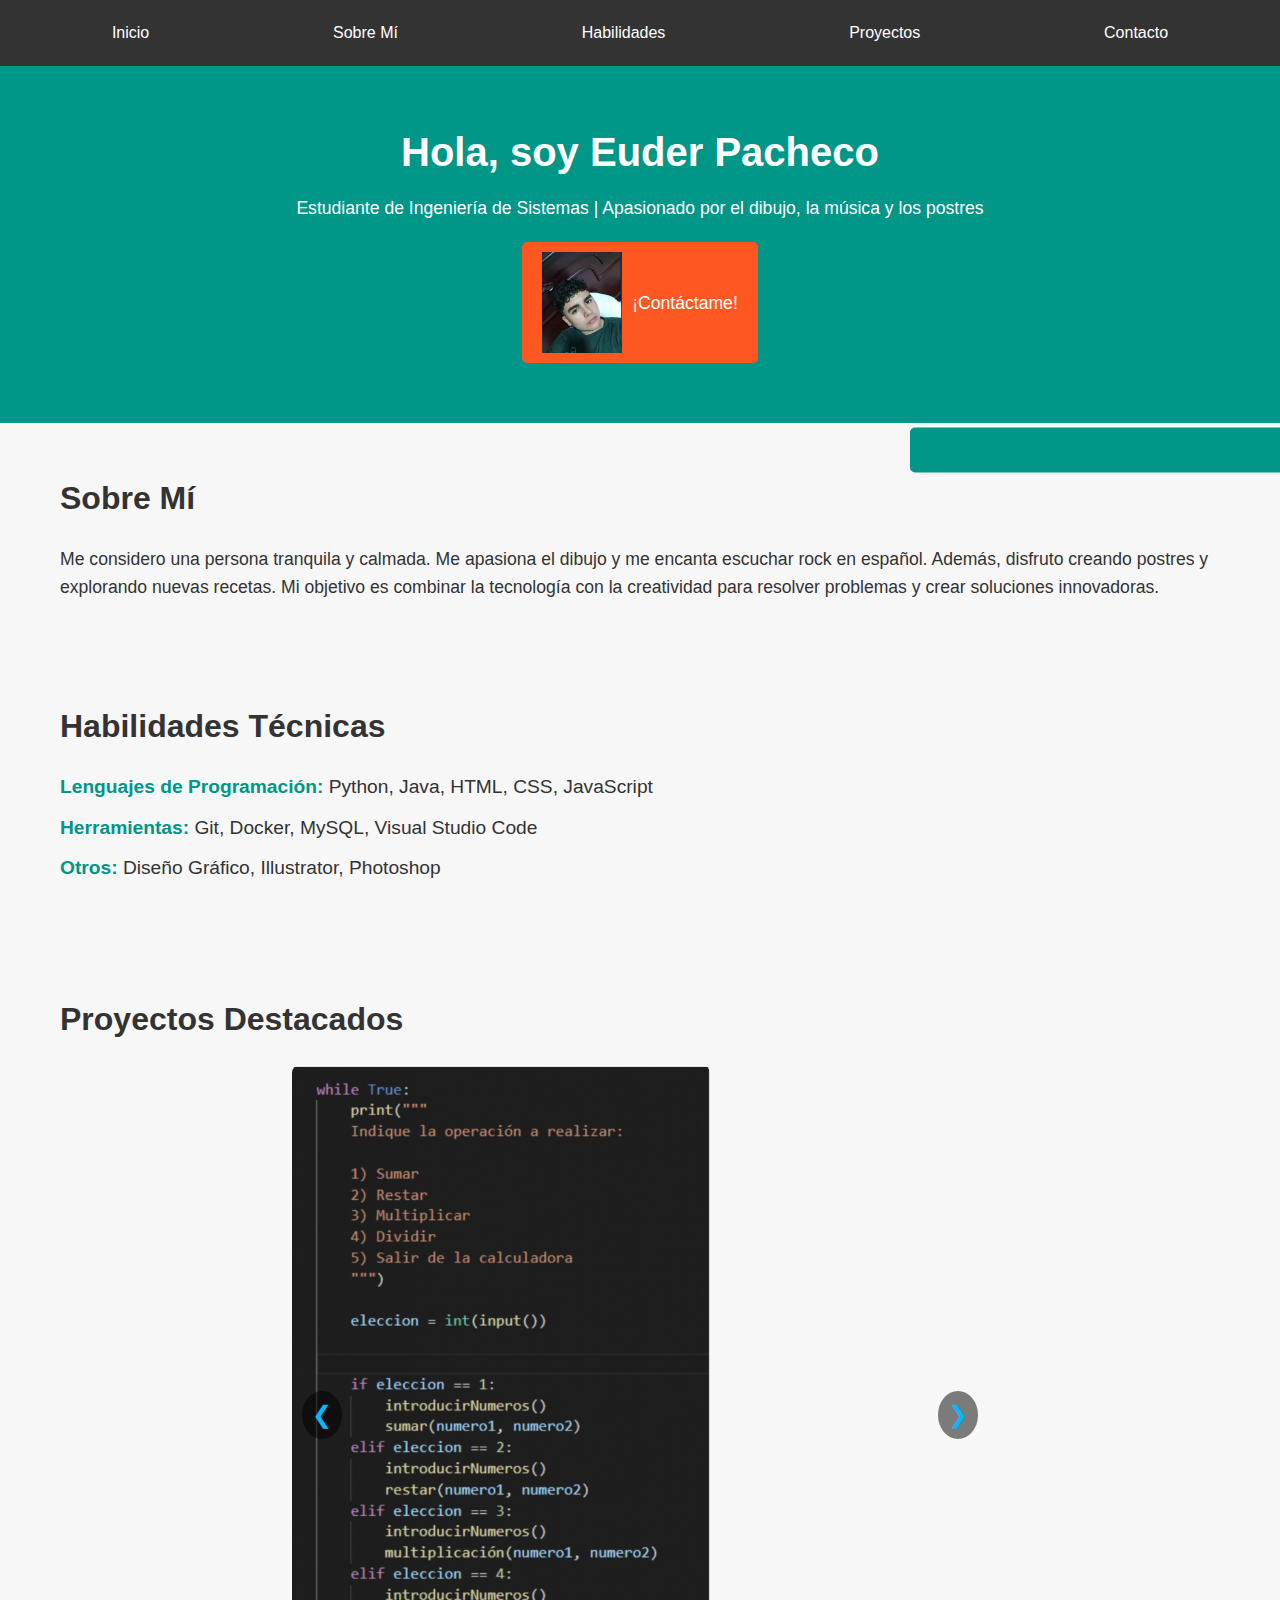
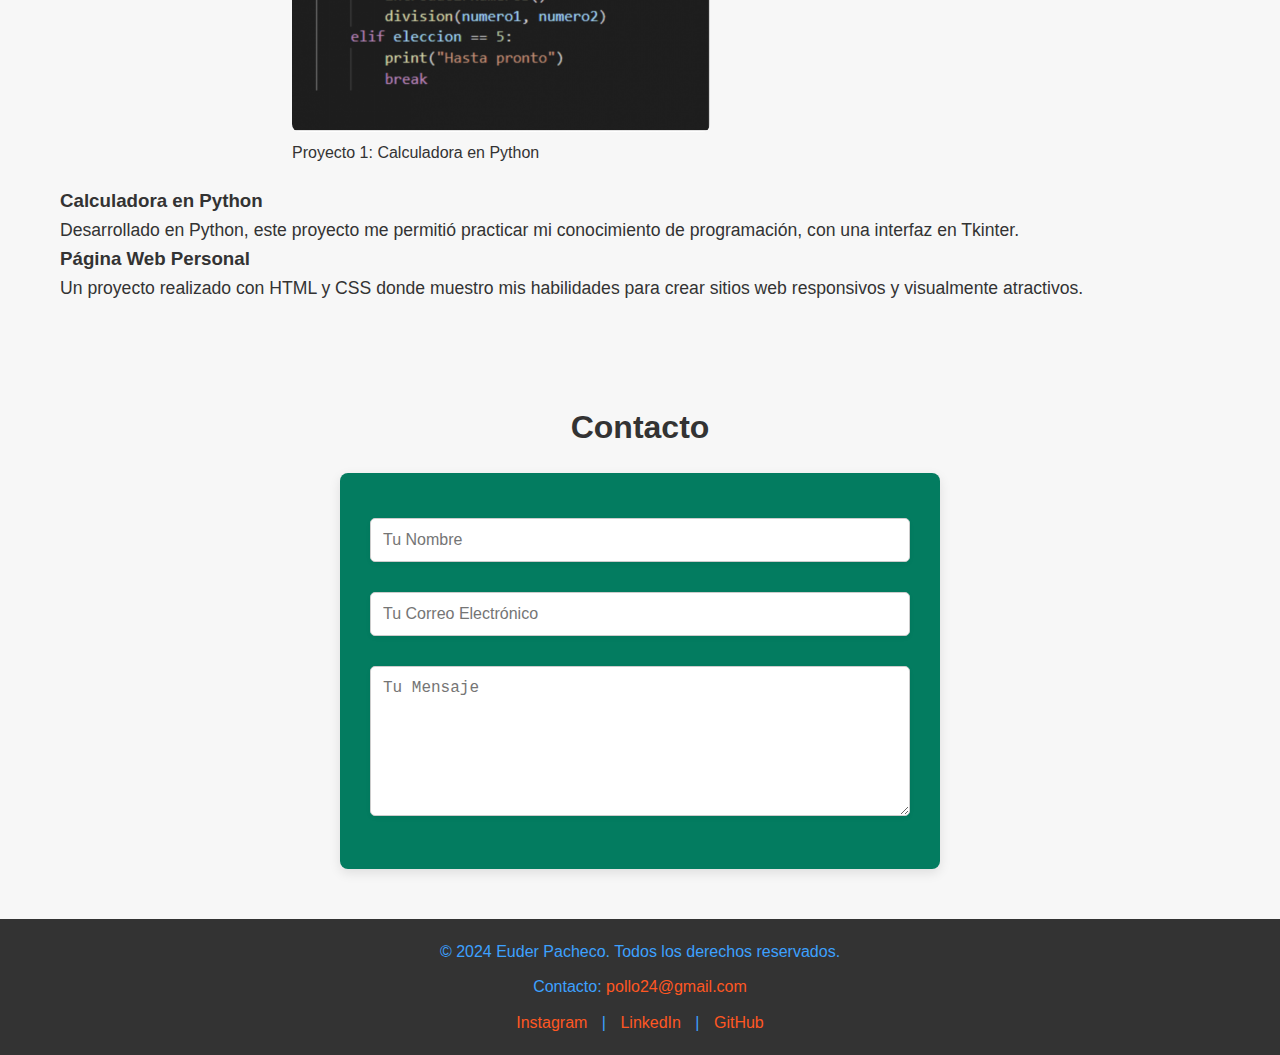
<file: index.html>
<!DOCTYPE html>
<html lang="es">
<head>
    <meta charset="UTF-8">
    <meta name="viewport" content="width=device-width, initial-scale=1.0">
    <title>Mi CV - Euder</title>
    <link rel="stylesheet" href="./src/styles/styles.css">
</head>
<body>

    <!-- Menú de navegación -->
    <nav id="navbar">
        <button class="menu-toggle" id="menu-toggle">
            <span>&#9776;</span> <!-- Ícono del menú hamburguesa -->
        </button>
        <ul id="nav-list">
            <li><a href="#inicio">Inicio</a></li>
            <li><a href="#sobre-mi">Sobre Mí</a></li>
            <li><a href="#habilidades">Habilidades</a></li>
            <li><a href="#proyectos">Proyectos</a></li>
            <li><a href="#contacto">Contacto</a></li>
        </ul>
    </nav>

    <!-- Sección de Introducción -->
    <header id="inicio">
        <h1>Hola, soy Euder Pacheco</h1>
        <p>Estudiante de Ingeniería de Sistemas | Apasionado por el dibujo, la música y los postres</p>
        <a href="#contacto" class="cta-btn">
            <img src="./src/Img/imagen-CTA.jpg" alt="Imagen CTA" class="imagen-CTA"> <!-- Imagen en el CTA -->
            ¡Contáctame!
        </a>
    </header>

    <!-- Sección de Sobre Mí -->
    <section id="sobre-mi" class="section">
        <h2>Sobre Mí</h2>
        <p>Me considero una persona tranquila y calmada. Me apasiona el dibujo y me encanta escuchar rock en español. Además, disfruto creando postres y explorando nuevas recetas. Mi objetivo es combinar la tecnología con la creatividad para resolver problemas y crear soluciones innovadoras.</p>
    </section>

    <!-- Sección de Habilidades -->
    <section id="habilidades" class="section">
        <h2>Habilidades Técnicas</h2>
        <ul>
            <li><strong>Lenguajes de Programación:</strong> Python, Java, HTML, CSS, JavaScript</li>
            <li><strong>Herramientas:</strong> Git, Docker, MySQL, Visual Studio Code</li>
            <li><strong>Otros:</strong> Diseño Gráfico, Illustrator, Photoshop</li>
        </ul>
    </section>

    <!-- Sección de Proyectos -->
    <section id="proyectos" class="section">
        <h2>Proyectos Destacados</h2>
        
        <!-- Carrusel de Imágenes -->
        <section class="carousel-container">
            <article class="carousel">
                <figure class="carousel-slide">
                    <img src="./src/Img/calculadora.jpg" alt="Proyecto 1">
                    <figcaption>Proyecto 1: Calculadora en Python</figcaption>
                </figure>
                <figure class="carousel-slide">
                    <img src="./src/Img/Html.jpg" alt="Proyecto 2">
                    <figcaption>Proyecto 2: Página Web Personal</figcaption>
                </figure>
                
            </article>
            <button class="prev" onclick="moveSlide(-1)">&#10094;</button>
            <button class="next" onclick="moveSlide(1)">&#10095;</button>
        </section>
        
        <article class="proyecto">
            <h3>Calculadora en Python</h3>
            <p>Desarrollado en Python, este proyecto me permitió practicar mi conocimiento de programación, con una interfaz en Tkinter.</p>
        </article>
        <article class="proyecto">
            <h3>Página Web Personal</h3>
            <p>Un proyecto realizado con HTML y CSS donde muestro mis habilidades para crear sitios web responsivos y visualmente atractivos.</p>
        </article>
    </section>

    <!-- Sección de Contacto -->
    <section id="contacto" class="section">
        <h2>Contacto</h2>
        <form action="#" method="POST">
            <input type="text" name="nombre" placeholder="Tu Nombre" required>
            <input type="email" name="email" placeholder="Tu Correo Electrónico" required>
            <textarea name="mensaje" placeholder="Tu Mensaje" required></textarea>
            <button type="submit">Enviar Mensaje</button>
        </form>
    </section>

    <!-- Pie de Página -->
    <footer>
        <p>&copy; 2024 Euder Pacheco. Todos los derechos reservados.</p>
        <p>Contacto: <a href="ejpachecoa@ufpso.edu.co">pollo24@gmail.com</a></p>
        <nav class="social">
            <a href="https://www.instagram.com/e_julian._.08?igsh=dTZ1eWdxZTdieWV2">Instagram</a> | <a href="#">LinkedIn</a> | <a href="https://github.com/Euder1708">GitHub</a>
        </nav>
    </footer>

    <script>
        // Script para activar el carrusel
        let slideIndex = 0;

        function moveSlide(n) {
            showSlides(slideIndex += n);
        }

        function showSlides(n) {
            let slides = document.querySelectorAll('.carousel-slide');
            if (n >= slides.length) {
                slideIndex = 0;
            }
            if (n < 0) {
                slideIndex = slides.length - 1;
            }
            for (let i = 0; i < slides.length; i++) {
                slides[i].style.display = "none";
            }
            slides[slideIndex].style.display = "block";
        }

        showSlides(slideIndex);
    </script>

</body>
</html>
</file>
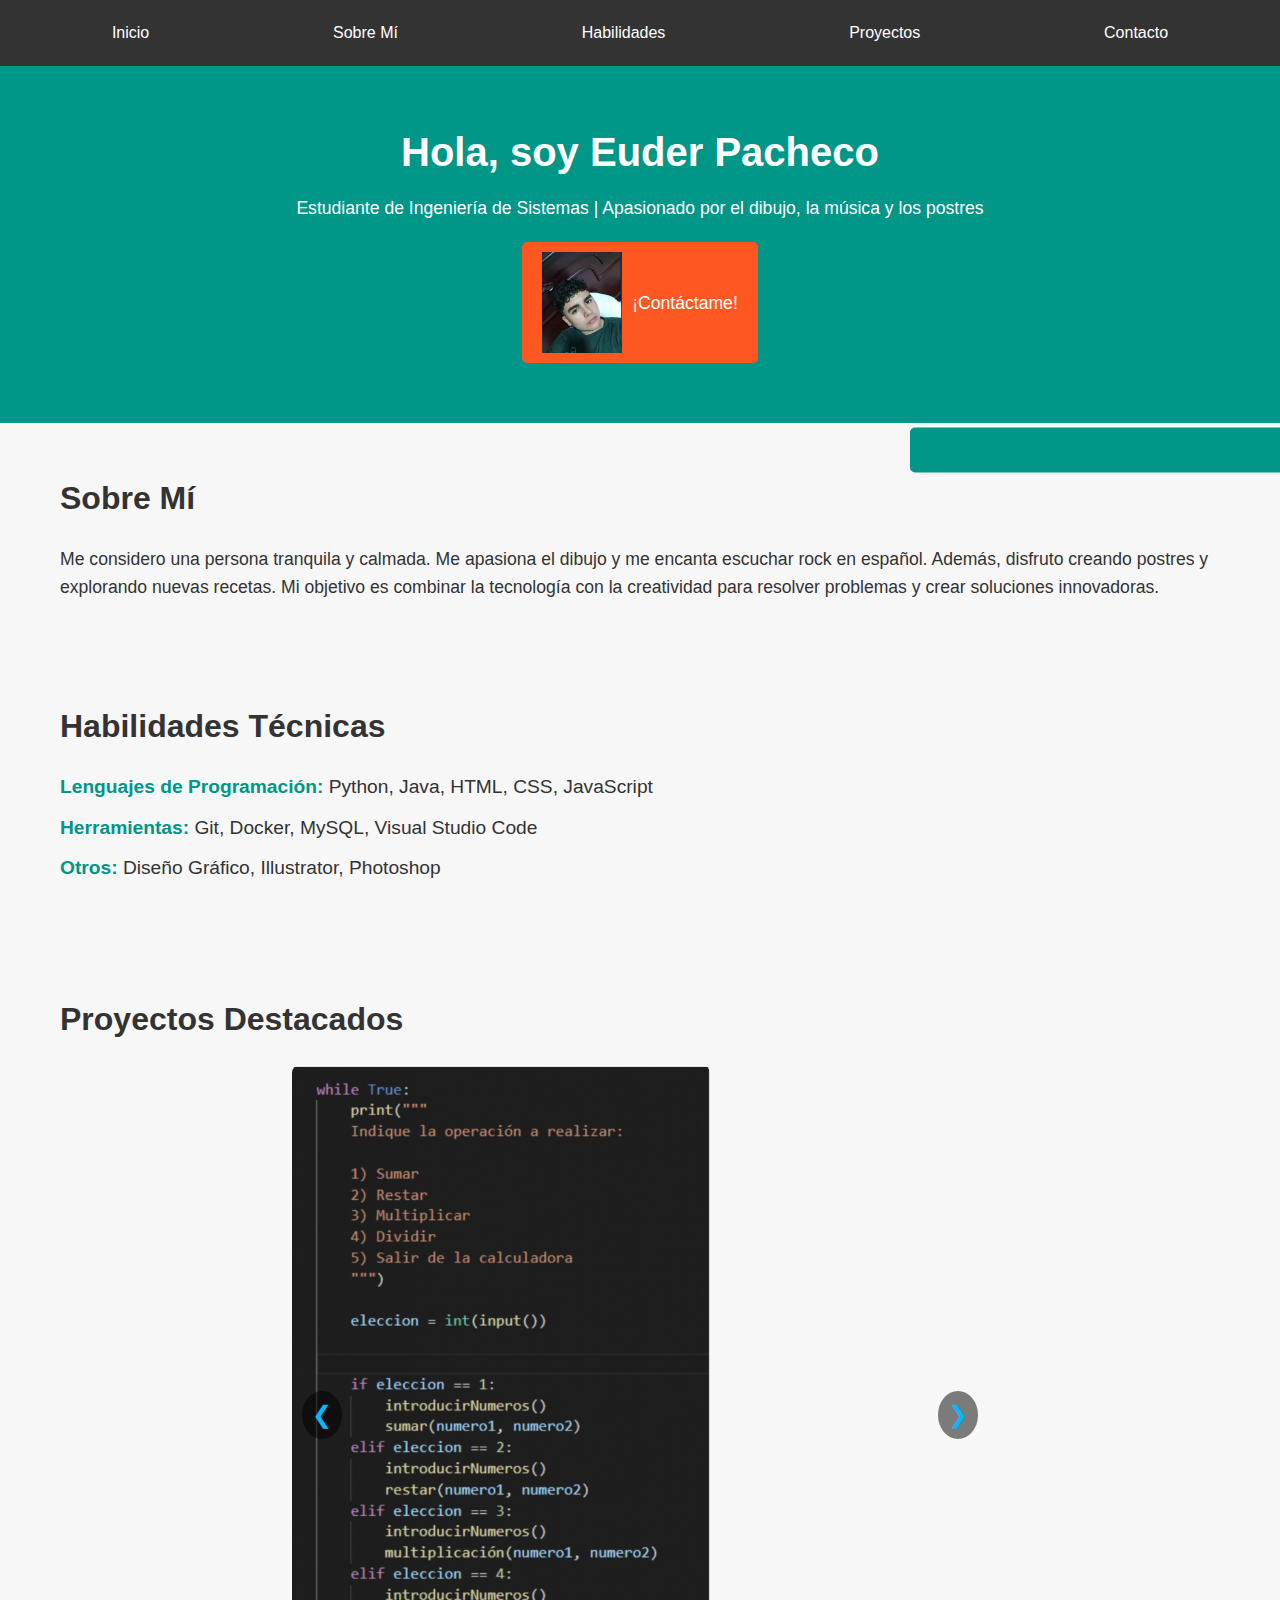
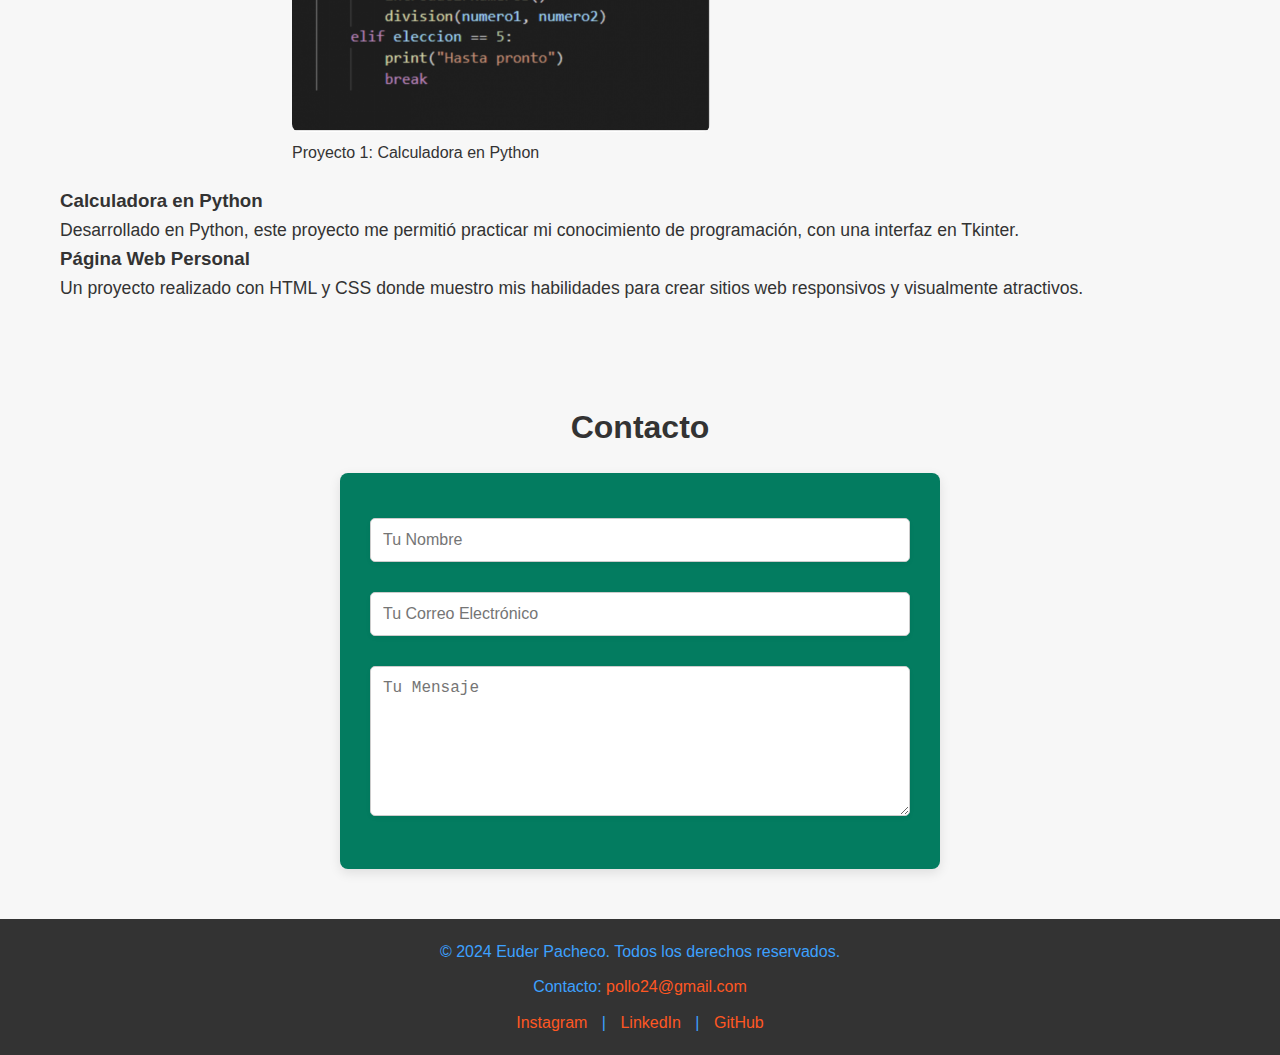
<file: src/index.html>
<!DOCTYPE html>
<html lang="es">
<head>
    <meta charset="UTF-8">
    <meta name="viewport" content="width=device-width, initial-scale=1.0">
    <title>Mi CV - Euder</title>
    <link rel="stylesheet" href="styles/styles.css">
</head>
<body>

    <!-- Menú de navegación -->
    <nav id="navbar">
        <button class="menu-toggle" id="menu-toggle">
            <span>&#9776;</span> <!-- Ícono del menú hamburguesa -->
        </button>
        <ul id="nav-list">
            <li><a href="#inicio">Inicio</a></li>
            <li><a href="#sobre-mi">Sobre Mí</a></li>
            <li><a href="#habilidades">Habilidades</a></li>
            <li><a href="#proyectos">Proyectos</a></li>
            <li><a href="#contacto">Contacto</a></li>
        </ul>
    </nav>

    <!-- Sección de Introducción -->
    <header id="inicio">
        <h1>Hola, soy Euder Pacheco</h1>
        <p>Estudiante de Ingeniería de Sistemas | Apasionado por el dibujo, la música y los postres</p>
        <a href="#contacto" class="cta-btn">
            <img src="../src/Img/imagen-CTA.jpg" alt="Imagen CTA" class="imagen-CTA"> <!-- Imagen en el CTA -->
            ¡Contáctame!
        </a>
    </header>

    <!-- Sección de Sobre Mí -->
    <section id="sobre-mi" class="section">
        <h2>Sobre Mí</h2>
        <p>Me considero una persona tranquila y calmada. Me apasiona el dibujo y me encanta escuchar rock en español. Además, disfruto creando postres y explorando nuevas recetas. Mi objetivo es combinar la tecnología con la creatividad para resolver problemas y crear soluciones innovadoras.</p>
    </section>

    <!-- Sección de Habilidades -->
    <section id="habilidades" class="section">
        <h2>Habilidades Técnicas</h2>
        <ul>
            <li><strong>Lenguajes de Programación:</strong> Python, Java, HTML, CSS, JavaScript</li>
            <li><strong>Herramientas:</strong> Git, Docker, MySQL, Visual Studio Code</li>
            <li><strong>Otros:</strong> Diseño Gráfico, Illustrator, Photoshop</li>
        </ul>
    </section>

    <!-- Sección de Proyectos -->
    <section id="proyectos" class="section">
        <h2>Proyectos Destacados</h2>
        
        <!-- Carrusel de Imágenes -->
        <section class="carousel-container">
            <article class="carousel">
                <figure class="carousel-slide">
                    <img src="../src/Img/calculadora.jpg" alt="Proyecto 1">
                    <figcaption>Proyecto 1: Calculadora en Python</figcaption>
                </figure>
                <figure class="carousel-slide">
                    <img src="../src/Img/Html.jpg" alt="Proyecto 2">
                    <figcaption>Proyecto 2: Página Web Personal</figcaption>
                </figure>
                
            </article>
            <button class="prev" onclick="moveSlide(-1)">&#10094;</button>
            <button class="next" onclick="moveSlide(1)">&#10095;</button>
        </section>
        
        <article class="proyecto">
            <h3>Calculadora en Python</h3>
            <p>Desarrollado en Python, este proyecto me permitió practicar mi conocimiento de programación, con una interfaz en Tkinter.</p>
        </article>
        <article class="proyecto">
            <h3>Página Web Personal</h3>
            <p>Un proyecto realizado con HTML y CSS donde muestro mis habilidades para crear sitios web responsivos y visualmente atractivos.</p>
        </article>
    </section>

    <!-- Sección de Contacto -->
    <section id="contacto" class="section">
        <h2>Contacto</h2>
        <form action="#" method="POST">
            <input type="text" name="nombre" placeholder="Tu Nombre" required>
            <input type="email" name="email" placeholder="Tu Correo Electrónico" required>
            <textarea name="mensaje" placeholder="Tu Mensaje" required></textarea>
            <button type="submit">Enviar Mensaje</button>
        </form>
    </section>

    <!-- Pie de Página -->
    <footer>
        <p>&copy; 2024 Euder Pacheco. Todos los derechos reservados.</p>
        <p>Contacto: <a href="ejpachecoa@ufpso.edu.co">pollo24@gmail.com</a></p>
        <nav class="social">
            <a href="@ejulian._.08">Instagram</a> | <a href="#">LinkedIn</a> | <a href="#">GitHub</a>
        </nav>
    </footer>

    <script>
        // Script para activar el carrusel
        let slideIndex = 0;

        function moveSlide(n) {
            showSlides(slideIndex += n);
        }

        function showSlides(n) {
            let slides = document.querySelectorAll('.carousel-slide');
            if (n >= slides.length) {
                slideIndex = 0;
            }
            if (n < 0) {
                slideIndex = slides.length - 1;
            }
            for (let i = 0; i < slides.length; i++) {
                slides[i].style.display = "none";
            }
            slides[slideIndex].style.display = "block";
        }

        showSlides(slideIndex);
    </script>

</body>
</html>
</file>
<file: src/styles/styles.css>
/* Estilos generales */
* {
    margin: 0;
    padding: 0;
    box-sizing: border-box;
}

body {
    font-family: 'Arial', sans-serif;
    background-color: #f7f7f7; /* Fondo suave de color gris claro */
    color: #333;
    line-height: 1.6;
    padding-top: 60px; /* Espacio para la barra de navegación fija */
}

a {
    text-decoration: none;
    color: inherit;
}

/* Menú de navegación */
#navbar {
    position: fixed;
    top: 0;
    left: 0;
    right: 0;
    background-color: #333;
    padding: 10px 20px;
    z-index: 1000;
}

#nav-list {
    list-style-type: none;
    display: flex;
    justify-content: space-around;
}

#nav-list li {
    display: inline-block;
}

#nav-list a {
    color: white;
    padding: 10px 15px;
    display: block;
}

#nav-list a:hover {
    background-color: #575757;
}

/* Estilo del botón de menú (hamburguesa) */
.menu-toggle {
    display: none;
}

/* Sección de Introducción */
header {
    background-color: #009688;
    color: white;
    text-align: center;
    padding: 60px 20px;
}

header h1 {
    font-size: 2.5rem;
    margin-bottom: 10px;
}

header p {
    font-size: 1.1rem;
    margin-bottom: 20px;
}

.cta-btn {
    background-color: #ff5722;
    color: white;
    padding: 10px 20px;
    border-radius: 5px;
    font-size: 1.1rem;
    display: inline-flex;
    align-items: center;
}

.cta-btn img {
    width: 80px; /* Reducción del tamaño de la imagen del CTA */
    margin-right: 10px;
}

.cta-btn:hover {
    background-color: #e64a19;
}

/* Secciones Generales */
.section {
    padding: 50px 20px;
    max-width: 1200px;
    margin: 0 auto;
}

section h2 {
    font-size: 2rem;
    margin-bottom: 20px;
    color: #333;
}

section p {
    font-size: 1.1rem;
    line-height: 1.6;
}

/* Sección de Habilidades */
#habilidades ul {
    list-style-type: none;
    padding: 0;
}

#habilidades li {
    font-size: 1.2rem;
    margin: 10px 0;
}

#habilidades li strong {
    color: #009688;
}

/* Sección de Proyectos */
.carousel-container {
    position: relative;
    width: 60%; /* Hace que el carrusel ocupe un 80% del ancho de la página */
    margin: 20px auto;
}

.carousel {
    display: flex;
    transition: transform 0.5s ease;
}

.carousel-slide {
    min-width: 100%;
    transition: opacity 1s ease;
}

.carousel-slide img {
    width: 60%; /* Ajusta el tamaño al 80% del contenedor */
    margin: 0 auto; /* Centra la imagen */
    border-radius: 8px;
}

button {
    background-color: rgba(0, 0, 0, 0.5);
    color: rgb(4, 184, 255);
    border: none;
    padding: 10px;
    cursor: pointer;
    position: absolute;
    top: 50%;
    transform: translateY(-50%);
    border-radius: 50%;
    font-size: 1.5rem;
    z-index: 10;
}

button.prev {
    left: 10px;
}

button.next {
    right: 10px;
}

button:hover {
    background-color: rgba(0, 0, 0, 0.7);
}

/* Estilo del formulario */
form {
    background-color: #028781;
    padding: 30px;
    border-radius: 8px;
    box-shadow: 0 4px 12px rgba(0, 0, 0, 0.1); /* Añadido un sombra más suave */
    max-width: 600px; /* Limitar el ancho máximo del formulario */
    margin: 30px auto; /* Centrado el formulario y con más espacio arriba */
}

form input, form textarea {
    width: 100%;
    padding: 12px;
    margin: 15px 0; /* Más espacio entre los campos */
    border-radius: 5px;
    border: 1px solid #ccc;
    font-size: 1rem;
    box-shadow: 0 2px 5px rgba(0, 0, 0, 0.05); /* Añadido sombra suave */
}

form input:focus, form textarea:focus {
    outline: none;
    border-color: #009688; /* Cambio de color al enfocar el campo */
    box-shadow: 0 0 5px rgba(0, 150, 136, 0.3); /* Agregar sombra en enfoque */
}

form textarea {
    resize: vertical;
    min-height: 150px;
}

form button {
    background-color: #009688;
    color: white;
    padding: 12px 20px;
    border: none;
    border-radius: 5px;
    font-size: 1.1rem;
    cursor: pointer;
    width: 100%;
    transition: background-color 0.3s ease;
}

form button:hover {
    background-color: #00796b; /* Efecto hover más suave */
}

/* Agregar un mensaje de agradecimiento o error después del formulario */
form .message {
    font-size: 1rem;
    color: #009688;
    text-align: center;
    margin-top: 20px;
}

/* Estilo de la sección de contacto */
#contacto {
    background-color: #f7f7f7; /* Fondo suave para la sección */
    padding: 50px 20px;
}

#contacto h2 {
    font-size: 2rem;
    margin-bottom: 20px;
    text-align: center;
    color: #333;
}

/* Estilo para el formulario dentro de la sección */
#contacto form {
    background-color: #037c60;
    padding: 30px;
    border-radius: 8px;
    box-shadow: 0 4px 12px rgba(0, 0, 0, 0.1);
    max-width: 600px;
    margin: 0 auto;
}

/* Estilo del pie de página */
footer {
    background-color: #333;
    color: rgb(61, 161, 255);
    padding: 20px 0;
    text-align: center;
}

footer p {
    margin-bottom: 10px;
}

footer a {
    color: #ff5722;
}

footer a:hover {
    color: #e64a19;
}

/* Redes sociales */
footer .social a {
    margin: 0 10px;
}

/* Media Queries para Responsividad */
@media (max-width: 768px) {
    #navbar {
        padding: 15px;
    }

    #nav-list {
        display: none;
        flex-direction: column;
        align-items: center;
    }

    #nav-list li {
        margin: 10px 0;
    }

    .menu-toggle {
        display: block;
        background-color: #333;
        color: white;
        border: none;
        font-size: 1.5rem;
        padding: 10px;
    }

    .menu-toggle:focus {
        outline: none;
    }

    .cta-btn {
        font-size: 1rem;
    }

    .carousel-slide img {
        width: 60%; /* Ajuste de las imágenes en pantallas más pequeñas */
    }

    header .imagen-CTA {
        width: 60px; /* Reducción adicional de la imagen CTA en dispositivos pequeños */
    }
}
</file>
